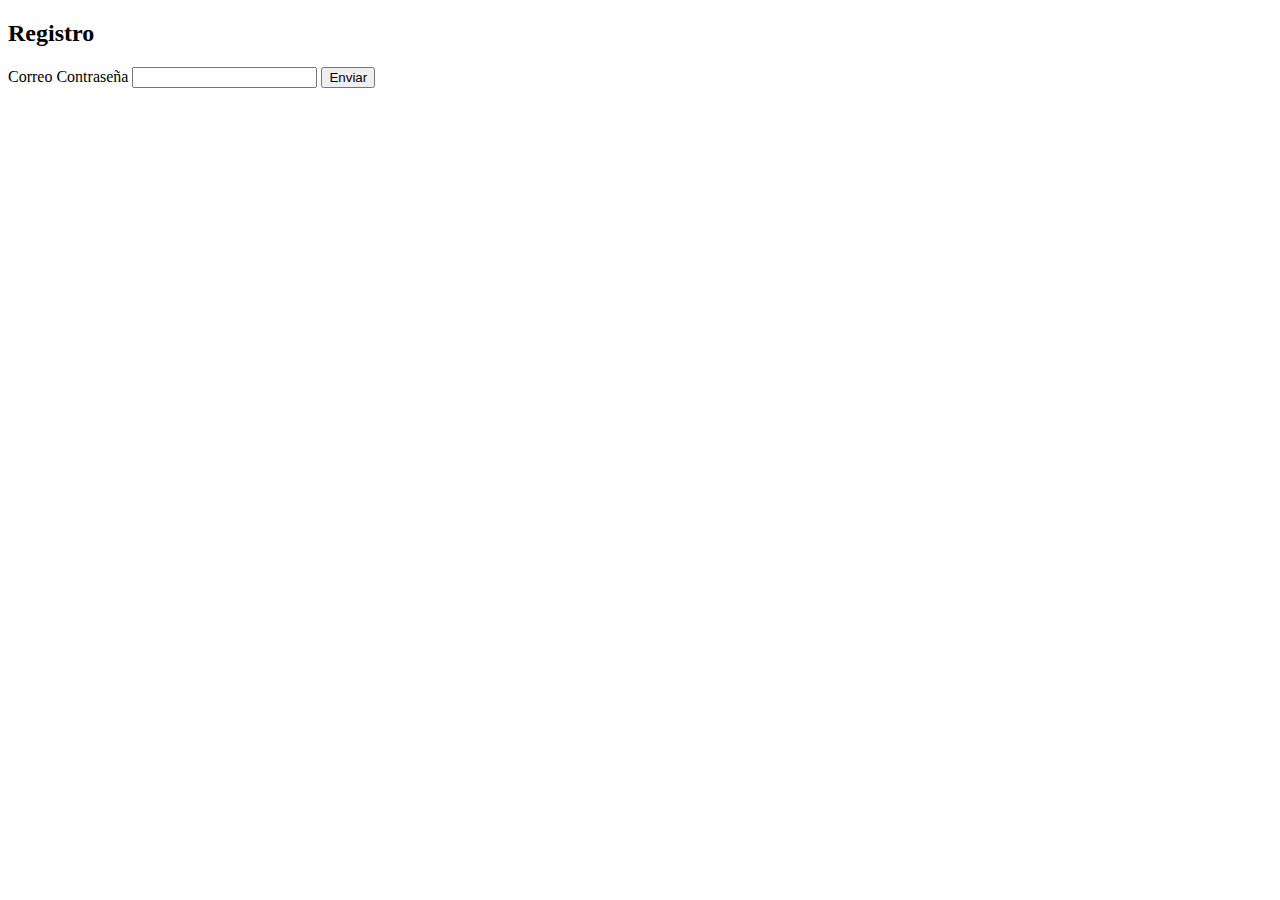
<file: index2.html>
<!DOCTYPE html>
<html lang="en">
<head>
    <meta charset="UTF-8">
    <meta name="viewport" content="width=device-width, initial-scale=1.0">
    <title>Document</title>
</head>
<body>
    <h2>Registro</h2>
<form id="formulario_registro" action="" method="POST">
  <label for="mail">Correo</label> 
  <!-- <input type="email" id="mail" name="mail" placeholder="tucorreo@dominio.com" required/> -->
 
  <label for="pass">Contraseña</label>
  <input type="password" id="pass" name="pass" required/>
 
  <button id="enviar" type="submit" onclick="cifrar()">Enviar</button>
</form>

<!-- <script src="https://cdnjs.cloudflare.com/ajax/libs/js-sha256/0.9.0/sha256.min.js" integrity="sha512-szJ5FSo9hEmXXe7b5AUVtn/WnL8a5VofnFeYC2i2z03uS2LhAch7ewNLbl5flsEmTTimMN0enBZg/3sQ+YOSzQ==" crossorigin="anonymous"></script> -->
<script src="js/sha256.js"></script>
<script>
    function cifrar(){
      var input_pass = document.getElementById("pass");
      input_pass.value = sha256(input_pass.value);
    }
  </script>
</body>
</html>
</file>
